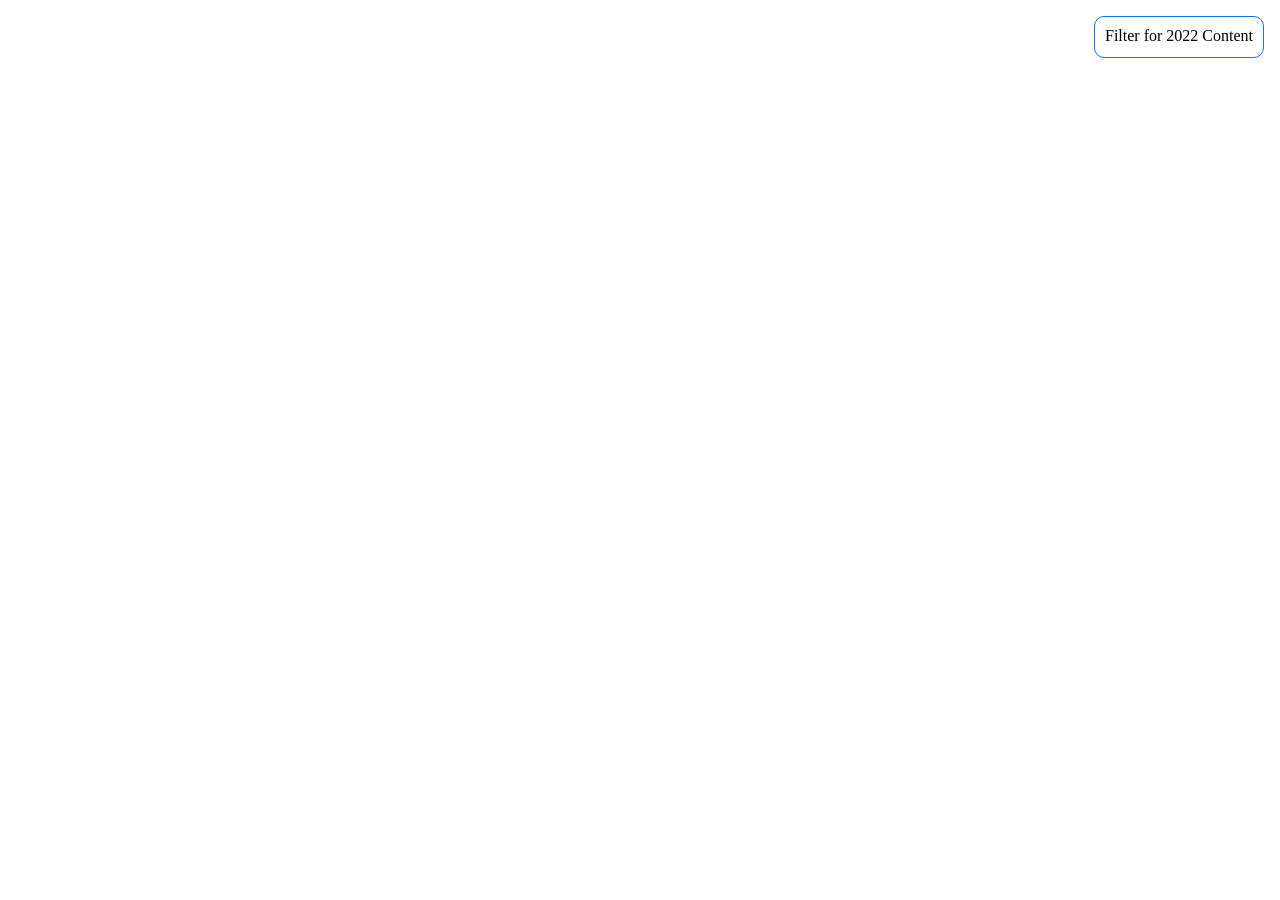
<file: index.html>
<!DOCTYPE html>
<html dir="ltr" lang="en">

<head>
  <meta charset="utf-8" />
  <meta name="viewport" content="width=device-width, initial-scale=1.0, minimum-scale=1.0, maximum-scale=5.0" />
  <title>Coveo Atomic</title>

  <script type="module" src="https://static.cloud.coveo.com/atomic/v1/atomic.esm.js"></script>
  <link rel="stylesheet" href="https://static.cloud.coveo.com/atomic/v1/themes/coveo.css"/>
  <script type="module" src="index.js"></script>
  <link rel="stylesheet" href="styles.css">
  
</head>

<body>
  <atomic-search-interface>
    <div class="header-bg"></div>
    <atomic-search-box></atomic-search-box>
    <div class="this-year-button">Filter for 2022 Content</div>
    <atomic-facet-manager>
      <atomic-category-facet field="geographicalhierarchy" label="World Atlas" with-search> </atomic-category-facet>
      <atomic-facet field="author" label="Authors"></atomic-facet>
      <atomic-facet field="language" label="Language"></atomic-facet>
      <atomic-facet field="objecttype" label="Type" display-values-as="link"></atomic-facet>
      <atomic-numeric-facet field="ytviewcount" label="Youtube Views" with-input="integer"></atomic-numeric-facet>
      <atomic-numeric-facet field="ytlikecount" label="Youtube Likes" display-values-as="link">
        <atomic-numeric-range start="0" end="1000" label="Unpopular"></atomic-numeric-range>
        <atomic-numeric-range start="1000" end="8000" label="Well liked"></atomic-numeric-range>
        <atomic-numeric-range start="8000" end="100000" label="Popular"></atomic-numeric-range>
        <atomic-numeric-range start="100000" end="999999999" label="Treasured"></atomic-numeric-range>
      </atomic-numeric-facet>
      <atomic-numeric-facet field="sncost" label="Cost">
        <atomic-format-currency currency="CAD"></atomic-format-currency>
      </atomic-numeric-facet>
      <atomic-rating-facet field="snrating" label="Rating" number-of-intervals="5"> </atomic-rating-facet>
      <atomic-rating-range-facet facet-id="snrating_range" field="snrating" label="Rating Range" number-of-intervals="5">
      </atomic-rating-range-facet>
      <atomic-color-facet field="filetype" label="Files" number-of-values="6" sort-criteria="occurrences"></atomic-color-facet>
    </atomic-facet-manager>
    <atomic-breadbox></atomic-breadbox>
    <div class="topbar">
      <atomic-query-summary enable-duration="false"></atomic-query-summary>
      <atomic-refine-toggle></atomic-refine-toggle>
      <atomic-sort-dropdown>
        <atomic-sort-expression label="relevance" expression="relevancy"></atomic-sort-expression>
        <atomic-sort-expression label="most-recent" expression="date descending"></atomic-sort-expression>
      </atomic-sort-dropdown>
    </div>
    <div class="results">
      <atomic-did-you-mean></atomic-did-you-mean>
      <atomic-result-list fields-to-include="snrating,sncost,ytvideoduration,ytthumbnailurl">

        <!-- TODO: Task #1 -->

        <atomic-result-template must-match-sourcetype="YouTube">
          <template>
            <style>
              .custom-field {
                display: inline-flex;
                align-items: center;
              }

              .custom-field-label {
                font-weight: bold;
                margin-right: 0.25rem;
              }

              .custom-date-featured{
                display: flex;
                justify-content: space-between;
                margin-bottom: 5px;
              }

              .custom-template-body{
                display: flex;
                flex-direction: row;
                justify-content: space-between;
              }

              .custom-visual{
                width: 25%;
              }

              .custom-info{
                width: 70%;
                display: flex;
                flex-direction: column;
                justify-content: space-around;
                color: var(--atomic-neutral-dark);
              }

              .custom-info atomic-result-section-title{
                font-size: 1.125rem;
                
              }

              .custom-visual img {
                border-radius: 8%;
                object-fit: fill;
              }

              .length-duration-section atomic-text{
                font-weight: 700;
              }

              @media (max-width: 853px) {
                .custom-visual{
                  width: 30%;
                }
                .custom-info{
                  width: 65%;
                }
                .custom-info .custom-excerpt{
                  margin-top: 10px;
                }
                .length-duration-section{
                  margin-top: 10px;
                }
              }

              @media (max-width: 500px) {
                .custom-visual{
                  width: 100%;
                }
                .custom-info{
                  width: 100%;
                  margin-top: 10px;
                }
                .custom-template-body{
                  flex-direction: column-reverse;
                }
                .custom-info atomic-result-section-title{
                  font-size: 1rem;
                }
              }

            </style>
              <section class="custom-date-featured" role="region" aria-label="Video Details">
                <!-- Top Badges -->
                <section>
                  <atomic-result-section-badges>
                    <atomic-field-condition must-match-is-top-result="true">
                      <atomic-result-badge label="Top Result"></atomic-result-badge>
                    </atomic-field-condition>
                    <atomic-field-condition must-match-is-featured="true">
                      <atomic-result-badge label="Featured"></atomic-result-badge>
                    </atomic-field-condition>
                  </atomic-result-section-badges>
                </section>

                  <!-- Date -->
                  <span class="custom-field">
                    <span class="custom-field-label">Date:</span>
                    <atomic-result-date></atomic-result-date>
                  </span>
              </section>

              <section class="custom-template-body" role="main" aria-label="Video Content">  

                <!-- Title,Excerpt and Duration -->
                <section class="custom-info">
                  <!-- Title -->
                  <atomic-result-section-title>
                    <atomic-result-link></atomic-result-link>
                  </atomic-result-section-title>
                  <!-- Excerpt -->
                  <div class="custom-excerpt">
                    <atomic-result-section-excerpt>
                      <atomic-result-text field="excerpt"></atomic-result-text>
                    </atomic-result-section-excerpt>
                  </div>
                  <!-- Duration -->
                  <section class="length-duration-section">
                    <atomic-result-section-title-metadata>
                      <!-- <atomic-result-text field="@ytvideoduration"></atomic-result-text> -->
                      <section class="custom-duration">
                        <atomic-field-condition class="field" if-defined="ytvideoduration">
                          <span class="field-label">
                            <atomic-text value="Length"></atomic-text>:
                          </span>
                          <atomic-result-number field="ytvideoduration" unit="second">
                            <atomic-format-unit unit="second" unit-display="short"></atomic-format-unit>
                          </atomic-result-number>
                        </atomic-field-condition>
                      </section>
                      <section class="custom-uri">
                        <atomic-result-printable-uri max-number-of-parts="3"></atomic-result-printable-uri>
                      </section>
                    </atomic-result-section-title-metadata>
                  </section>
                </section>
                
                <!-- Thumbnail -->
                <div class="custom-visual">
                  <atomic-result-section-visual >
                    <atomic-result-image fallback="https://images.clubt.jp/thumbs/39961/448916/1.jpg?v=1685383876.893816"
                        field="ytthumbnailurl"></atomic-result-image>
                  </atomic-result-section-visual>
                </div>
              
              </section>
          </template>
        </atomic-result-template>

        <atomic-result-template>
          <template>
            <style>
              .field {
                display: inline-flex;
                align-items: center;
              }

              .field-label {
                font-weight: bold;
                margin-right: 0.25rem;
              }

              .thumbnail {
                display: none;
                width: 100%;
                height: 100%;
              }

              .icon {
                display: none;
              }

              .result-root.image-small .thumbnail,
              .result-root.image-large .thumbnail {
                display: inline-block;
              }

              .result-root.image-icon .icon {
                display: inline-block;
              }

              .result-root.image-small atomic-result-section-visual,
              .result-root.image-large atomic-result-section-visual {
                border-radius: var(--atomic-border-radius-xl);
              }

              .salesforce-badge::part(result-badge-element) {
                background-color: #44a1da;
                color: white;
              }
            </style>

            <atomic-result-section-visual>
              <atomic-result-icon class="icon"></atomic-result-icon>
              <img src="https://picsum.photos/350" class="thumbnail" />
            </atomic-result-section-visual>

            <atomic-result-section-badges>
              <atomic-field-condition must-match-is-recommendation="true">
                <atomic-result-badge label="Recommended"></atomic-result-badge>
              </atomic-field-condition>
              <atomic-field-condition must-match-is-top-result="true">
                <atomic-result-badge label="Top Result"></atomic-result-badge>
              </atomic-field-condition>
            </atomic-result-section-badges>

            <atomic-result-section-title>
              <atomic-result-link></atomic-result-link>
            </atomic-result-section-title>

            <atomic-result-section-title-metadata>
              <atomic-field-condition class="field" if-defined="snrating">
                <atomic-result-rating field="snrating"></atomic-result-rating>
              </atomic-field-condition>
              <atomic-field-condition class="field" if-not-defined="snrating">
                <atomic-result-printable-uri max-number-of-parts="3"></atomic-result-printable-uri>
              </atomic-field-condition>
            </atomic-result-section-title-metadata>

            <atomic-result-section-excerpt>
              <atomic-result-text field="excerpt"></atomic-result-text>
            </atomic-result-section-excerpt>

            <atomic-result-section-bottom-metadata>
              <atomic-result-fields-list>
                <atomic-field-condition class="field" if-defined="author">
                  <span class="field-label">
                    <atomic-text value="author"></atomic-text>:
                  </span>
                  <atomic-result-text field="author"></atomic-result-text>
                </atomic-field-condition>

                <atomic-field-condition class="field" if-defined="source">
                  <span class="field-label">
                    <atomic-text value="source"></atomic-text>:
                  </span>
                  <atomic-result-text field="source"></atomic-result-text>
                </atomic-field-condition>

                <atomic-field-condition class="field" if-defined="language">
                  <span class="field-label">
                    <atomic-text value="language"></atomic-text>:
                  </span>
                  <atomic-result-multi-value-text field="language"></atomic-result-multi-value-text>
                </atomic-field-condition>

                <atomic-field-condition class="field" if-defined="filetype">
                  <span class="field-label">
                    <atomic-text value="fileType"></atomic-text>:
                  </span>
                  <atomic-result-text field="filetype"></atomic-result-text>
                </atomic-field-condition>

                <atomic-field-condition class="field" if-defined="sncost">
                  <span class="field-label">Cost:</span>
                  <atomic-result-number field="sncost">
                    <atomic-format-currency currency="CAD"></atomic-format-currency>
                  </atomic-result-number>
                </atomic-field-condition>

                <span class="field">
                  <span class="field-label">Date:</span>
                  <atomic-result-date></atomic-result-date>
                </span>
              </atomic-result-fields-list>
            </atomic-result-section-bottom-metadata>

            <atomic-table-element label="Description">
              <atomic-result-section-title>
                <atomic-result-link></atomic-result-link>
              </atomic-result-section-title>
              <atomic-result-section-title-metadata>
                <atomic-field-condition class="field" if-defined="snrating">
                  <atomic-result-rating field="snrating"></atomic-result-rating>
                </atomic-field-condition>
                <atomic-field-condition class="field" if-not-defined="snrating">
                  <atomic-result-printable-uri max-number-of-parts="3"></atomic-result-printable-uri>
                </atomic-field-condition>
              </atomic-result-section-title-metadata>
              <atomic-result-section-excerpt>
                <atomic-result-text field="excerpt"></atomic-result-text>
              </atomic-result-section-excerpt>
            </atomic-table-element>

            <atomic-table-element label="author">
              <atomic-result-text field="author"></atomic-result-text>
            </atomic-table-element>
            <atomic-table-element label="source">
              <atomic-result-text field="source"></atomic-result-text>
            </atomic-table-element>
            <atomic-table-element label="language">
              <atomic-result-text field="language"></atomic-result-text>
            </atomic-table-element>
            <atomic-table-element label="file-type">
              <atomic-result-text field="filetype"></atomic-result-text>
            </atomic-table-element>

          </template>
        </atomic-result-template>
      </atomic-result-list>
    </div>
    <div class="pagination">
      <atomic-load-more-results></atomic-load-more-results>
      <!-- Alternative pagination
        <atomic-pager></atomic-pager>
        <atomic-results-per-page></atomic-results-per-page>
        -->
    </div>
    <div class="status">
      <atomic-query-error></atomic-query-error>
      <atomic-no-results></atomic-no-results>
    </div>
  </atomic-search-interface>
</body>

</html>
</file>
<file: styles.css>
/* Example on how to customize the color facet */
atomic-color-facet::part(value-dynamicscrmitem) {
  background-image: url("/build/assets/email.svg");
  background-position: center;
  background-size: contain;
  background-repeat: no-repeat;
  background-color: rgb(149, 174, 197);
}

atomic-color-facet::part(value-lithiumuser) {
  background-image: url("/build/assets/folder.svg");
  background-position: center;
  background-size: contain;
  background-repeat: no-repeat;
  background-color: rgb(139, 154, 227);
}

atomic-color-facet::part(value-YouTubeVideo) {
  background-image: url("build/assets/video.svg");
  background-position: center;
  background-size: contain;
  background-repeat: no-repeat;
  background-color: rgb(176, 112, 230);
}

atomic-color-facet::part(value-lithiummessage) {
  background-image: url("build/assets/knowledge.svg");
  background-position: center;
  background-size: contain;
  background-repeat: no-repeat;
  background-color: rgb(236, 148, 237);
}

atomic-color-facet::part(value-lithiumthread) {
  background-image: url("build/assets/post.svg");
  background-position: center;
  background-size: contain;
  background-repeat: no-repeat;
  background-image: rgb(101, 202, 228);
}

atomic-color-facet::part(value-html) {
  background-image: url("build/assets/html.svg");
  background-position: center;
  background-size: contain;
  background-repeat: no-repeat;
  background-color: transparent;
}
/* Example of generic layout styling, mobile-first  */
:root {
  --spacing: 16px;
  --spacing-col: 32px;
  --search-box-width: 648px;
}

body {
  margin: 0;
}

body.atomic-modal-opened {
  overflow-y: hidden;
}

atomic-search-interface {
  display: grid;
  grid-template-columns: var(--spacing) 1fr var(--spacing);
  grid-template-areas:
    ". search      ."
    ". status      ."
    ". breadbox    ."
    ". topbar      ."
    ". results     ."
    ". pagination  ."
    ". .           .";
}

.header-bg {
  background-color: var(--atomic-neutral-light);
  grid-area: 1 / -1 / 1 / 1;
}

atomic-facet-manager {
  display: none;
}

atomic-sort-dropdown {
  display: none;
}

atomic-search-box {
  grid-area: search;
  margin: var(--spacing) 0;
  max-width: var(--search-box-width);
}

.status {
  grid-area: status;
}

atomic-facet-manager {
  grid-area: facets;
  margin-top: var(--spacing);
}

atomic-facet-manager > * {
  margin-bottom: var(--spacing);
}

atomic-breadbox {
  grid-area: breadbox;
  margin-top: var(--spacing);
  padding-bottom: var(--spacing);
  border-bottom: 1px solid var(--atomic-neutral);
}

.topbar {
  grid-area: topbar;
  margin: var(--spacing) 0;
  display: flex;
  justify-content: space-between;
  align-items: center;
}

atomic-did-you-mean {
  margin-bottom: var(--spacing);
}

.results {
  grid-area: results;
}

.pagination {
  grid-area: pagination;
  margin: var(--spacing) 0;
}

.atomic-search-interface-no-results .topbar,
.atomic-search-interface-no-results .results,
.atomic-search-interface-no-results .pagination {
  display: none;
}

@media only screen and (min-width: 1024px) {
  atomic-search-interface {
    column-gap: var(--spacing-col);
    grid-template-columns: 1fr minmax(150px, 325px) minmax(500px, 1100px) 1fr;
    grid-template-areas:
      ". .      search      ."
      ". facets breadbox    ."
      ". facets topbar      ."
      ". facets results     ."
      ". facets pagination  ."
      ". facets status      ."
      ". facets .           .";
  }

  atomic-facet-manager {
    display: block;
  }

  atomic-refine-toggle {
    display: none;
  }

  atomic-sort-dropdown {
    display: block;
  }

  .status {
    max-width: var(--search-box-width);
  }

  .this-year-button {
    width: fit-content;
    padding: 10px 10px 12px 10px;
    border: 1px solid #1372ec;
    border-radius: 10px;
    font-family: var(--atomic-font-family);
    position: absolute;
    margin: var(--spacing);
    right: 0;
    cursor: pointer;
    user-select: none;
  }

  .this-year-button:hover {
    background: #e1e9f3;
  }

  .this-year-button.active {
    background: #066bf0;
    color: white;
  }
}
</file>
